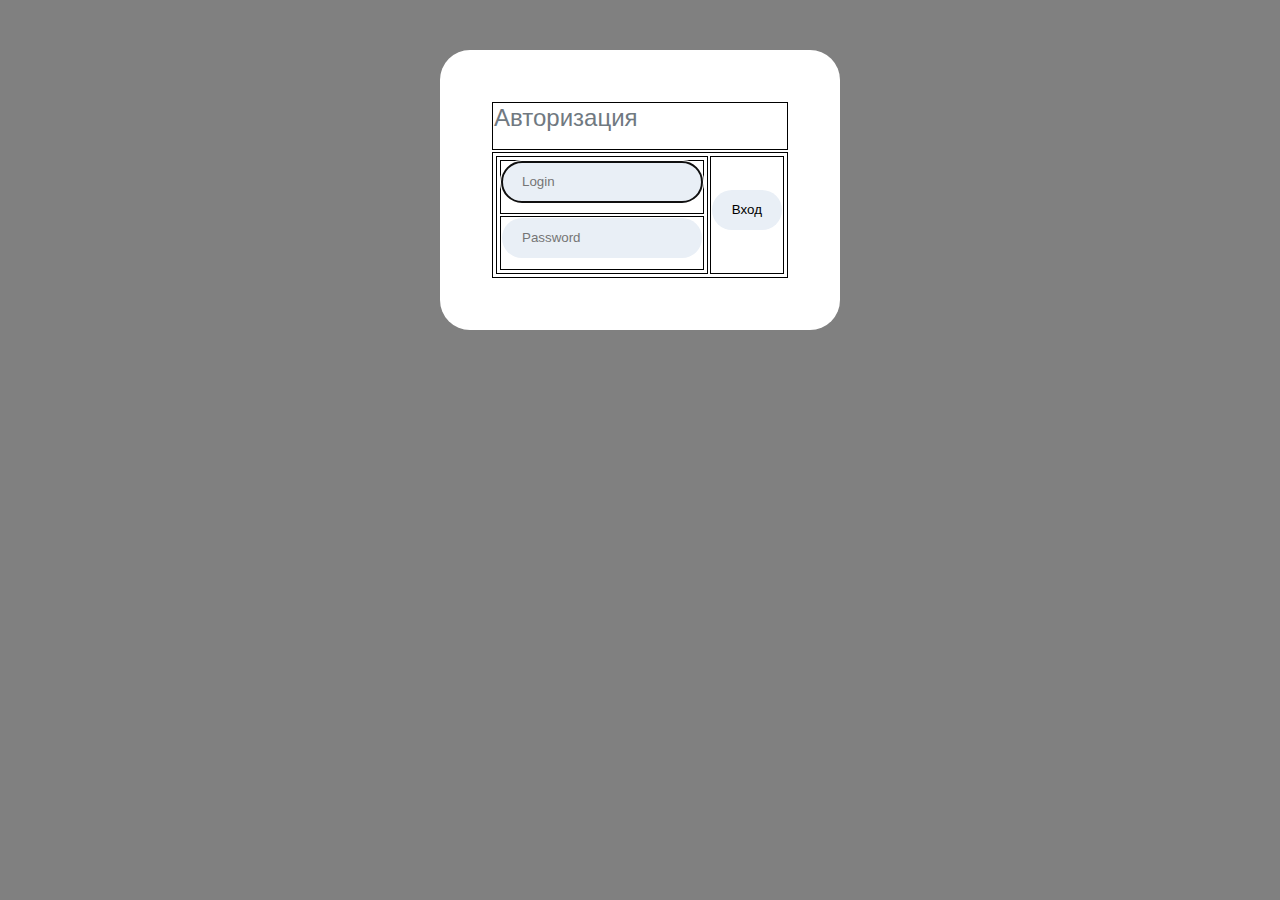
<file: OSEHelper/html/index.html>
<!DOCTYPE html>
<script src="script.js"></script>
<link rel="stylesheet" href="style.css">
<html>
	<head>
	<meta charset="utf-8">
	<meta name="viewport" content="width=device-width, initial-scale=1">
	<title>
		OSE Helper
	</title>
	</head>
	<body>
		<form class="decor">
			<div class="form-inner">
				<table>
					<tbody>
						<tr>
							<td><H1>Авторизация<br></H1></td>
						</tr>
						<tr>
							<td>
								<table>
									<tbody>
										<tr>
											<td>
												<table>
													<tbody>
														<tr>
															<td><input id="authLogin" type="text" placeholder="Login" autofocus>  </input></td>
														</tr>
														<tr>
															<td><input id="authPass" type="password" placeholder="Password" autofocus> </input></td>
														</tr>
													</tbody>
												</table>
											</td>
											<td><input type="button" value="Вход" onclick="login();"/></td>
										</tr>
									</tbody>
								</table>
							</td>
						</tr>
					</tbody>
				</table>
			</div>
		</form>
		
		
	</body>
</html>
</file>
<file: OSEHelper/html/style.css>
* {
   box-sizing: border-box;
}
body {
   background: gray;
}
table.topbar {
   width: 100%;
   table-layout: fixed;
   height: 60px;
   background: #e0120f;
   padding: 10px;
   position: fixed;
   left: 0;
   right: 0;
   top: 0;
   z-index: 30;
}

aside {
    background: #f0f0f0;
    padding: 10px;
    width: 200px;
    float: left;
    height: 100%;
    top: 60px;
    position: fixed;
   }
article {
    margin-left: 240px;
    display: block;
    top: 60px;
    margin-top: 70px;
   }

table td {
  width: 100%;
  border: 1px solid black;
}
.clusterblock{
   float: right;
   text-align: right;
}
#clusterselect{
   width: 200px;
}
.menu{
   position: absolute;
}

.decor {
   position: relative;
   max-width: 400px;
   margin: 50px auto 0;
   background: white;
   border-radius: 30px;
}
.form-inner {
   padding: 50px;
}
.form-inner input {
   display: block;
   width: 100%;
   padding: 0 20px;
   margin-bottom: 10px;
   background: #E9EFF6;
   line-height: 40px;
   border-width: 0;
   border-radius: 20px;
   font-family: 'Roboto', sans-serif;
}
.form-inner button {
   display: block;
   width: 100%;
   height: 60px;
   padding: 0 20px;
   background: #e0120f;
   line-height: 40px;
   border-width: 0;
   border-radius: 20px;
   font-family: 'Roboto', sans-serif;
}
.form-inner h1 {
   margin-top: 0;
   font-family: 'Roboto', sans-serif;
   font-weight: 500;
   font-size: 24px;
   color: #707981;
}
</file>
